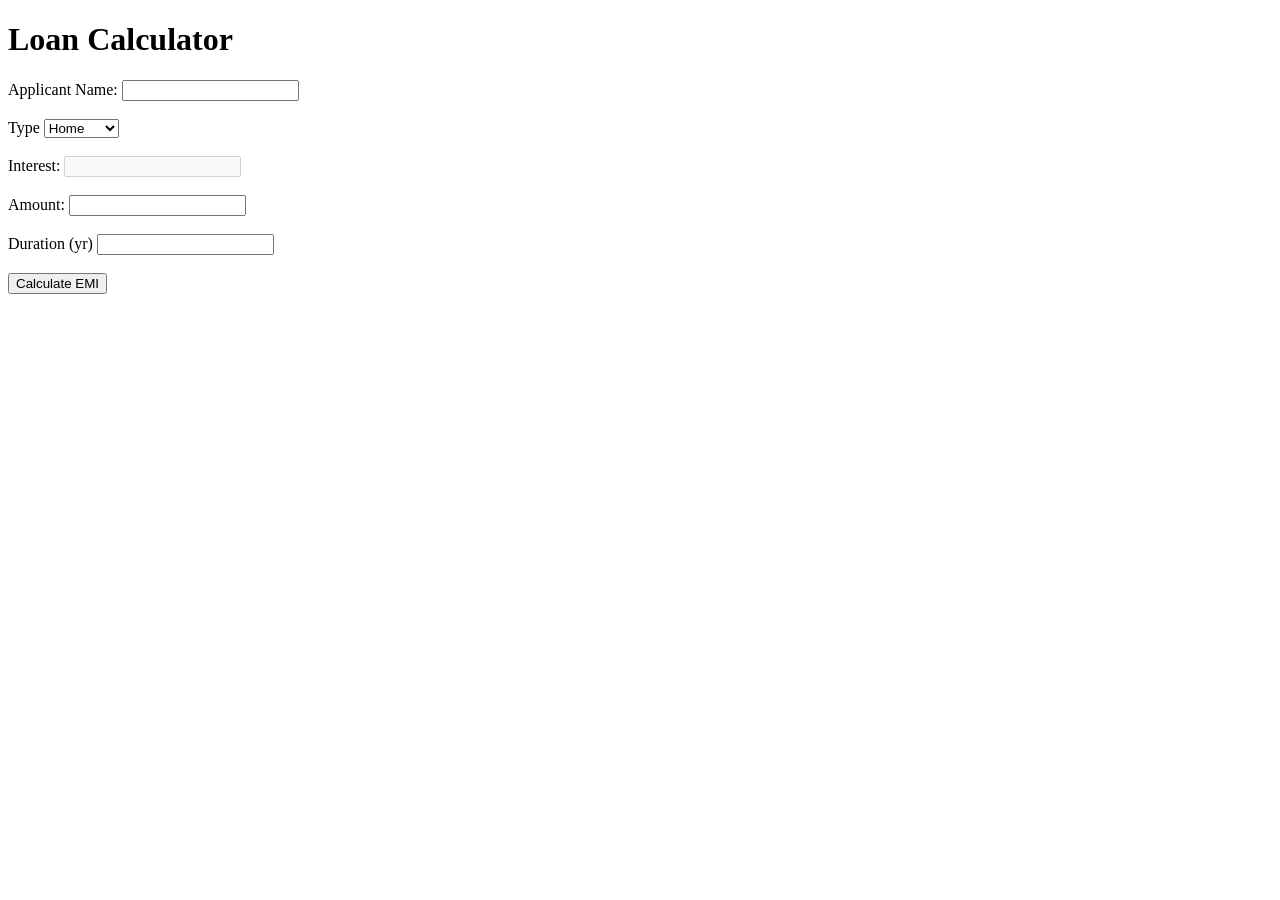
<file: LoanCollector/index.html>
<!DOCTYPE html>
<html lang="en">
<head>
    <meta charset="UTF-8">
    <meta name="viewport" content="width=device-width, initial-scale=1.0">
    <title>Document</title>
    <script src="index.js"></script>
</head>
<body>
    <h1>Loan Calculator</h1>
    <form action="">
        <label for="name">Applicant Name:</label>
        <input type="text" id="name" name="name">
        <br><br>
        <label for="type">Type</label>
        <select name="type" id="type" onchange="printInterest()">
            <option value="home">Home</option>
            <option value="car">Car</option>
            <option value="personal">Personal</option>
        </select>
        <br><br>
        <label for="interest">Interest: </label>
        <input type="text" disabled="true" id="interest">
        <br><br>
        <label for="amount">Amount: </label>
        <input type="text" id="amount" name="amount">
        <br><br>
        <label for="duration">Duration (yr)</label>
        <input type="text" id="duration" name="duration">
        <br><br>

        <button type="button" onclick="calculateEMI()">Calculate EMI</button>
        <br><br>
        <div id="invalid" style="color: red;"></div>
        <div id="result"></div>
    </form>
</body>
</html>
</file>
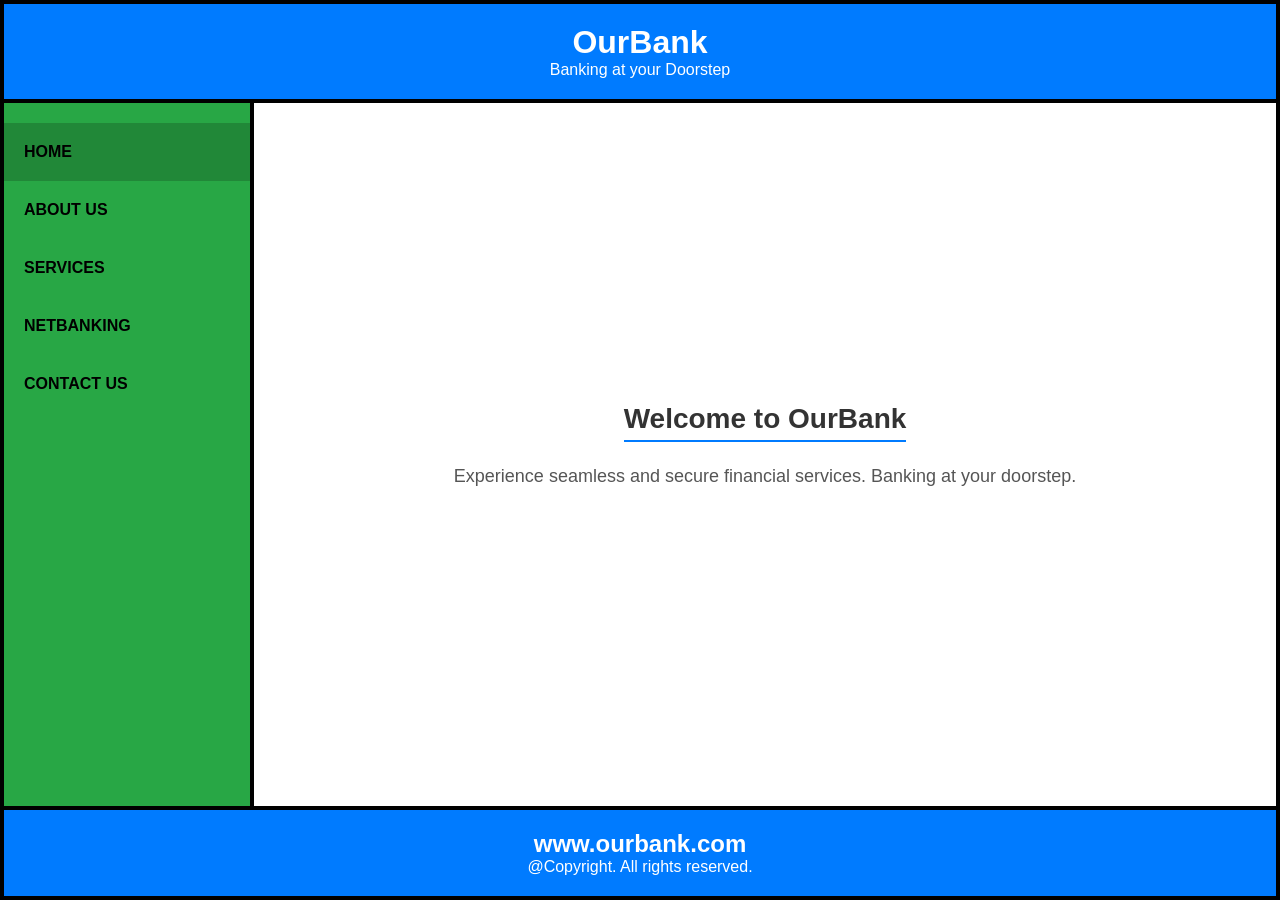
<file: OurBank/index.html>
<!DOCTYPE html>
<html lang="en">
<head>
    <meta charset="UTF-8">
    <meta name="viewport" content="width=device-width, initial-scale=1.0">
    <title>OurBank</title>
    <link rel="stylesheet" href="style.css">
</head>
<body>
    <div class="container">
        <header class="header">
            <h1>OurBank</h1>
            <p>Banking at your Doorstep</p>
        </header>

        <main class="main-body">
            <nav class="sidebar">
                <ul id="menu">
                    <li class="active" onclick="loadContent('home', this)">HOME</li>
                    <li onclick="loadContent('about', this)">ABOUT US</li>
                    <li onclick="loadContent('services', this)">SERVICES</li>
                    <li onclick="loadContent('netbanking', this)">NETBANKING</li>
                    <li onclick="loadContent('contact', this)">CONTACT US</li>
                </ul>
            </nav>
            
            <section class="content" id="content-area">
                </section>
        </main>

        <footer class="footer">
            <h2>www.ourbank.com</h2>
            <p>@Copyright. All rights reserved.</p>
        </footer>
    </div>

    <script src="script.js"></script>
</body>
</html>
</file>
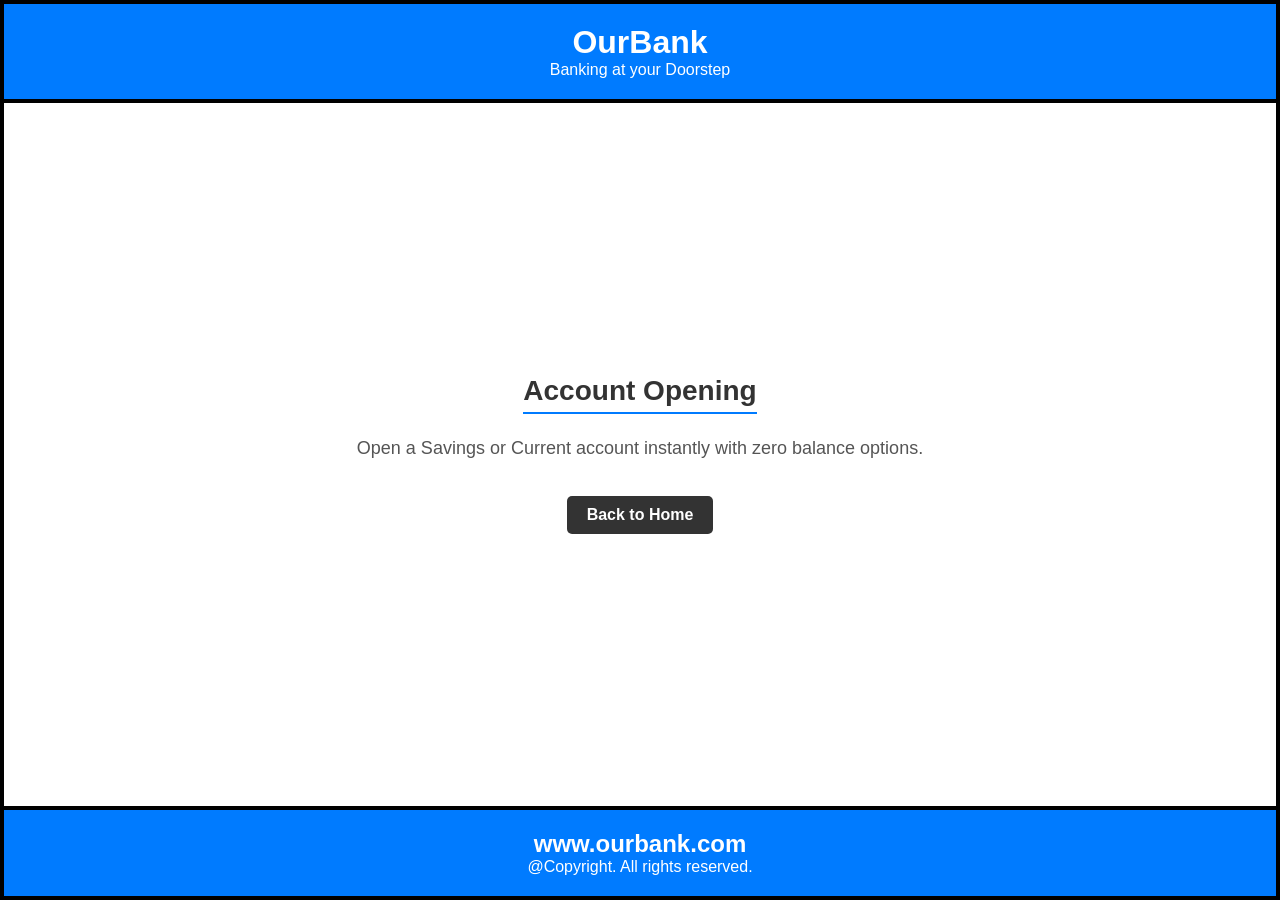
<file: OurBank/account.html>
<!DOCTYPE html>
<html lang="en">
<head>
    <meta charset="UTF-8">
    <meta name="viewport" content="width=device-width, initial-scale=1.0">
    <title>Account Opening - OurBank</title>
    <link rel="stylesheet" href="style.css">
</head>
<body>
    <div class="container">
        <header class="header">
            <h1>OurBank</h1>
            <p>Banking at your Doorstep</p>
        </header>
        <main class="main-body">
            <section class="content" style="text-align: center; width: 100%;">
                <h2>Account Opening</h2>
                <p>Open a Savings or Current account instantly with zero balance options.</p>
                <br>
                <a href="index.html">Back to Home</a>
            </section>
        </main>
        <footer class="footer">
            <h2>www.ourbank.com</h2>
            <p>@Copyright. All rights reserved.</p>
        </footer>
    </div>
</body>
</html>
</file>
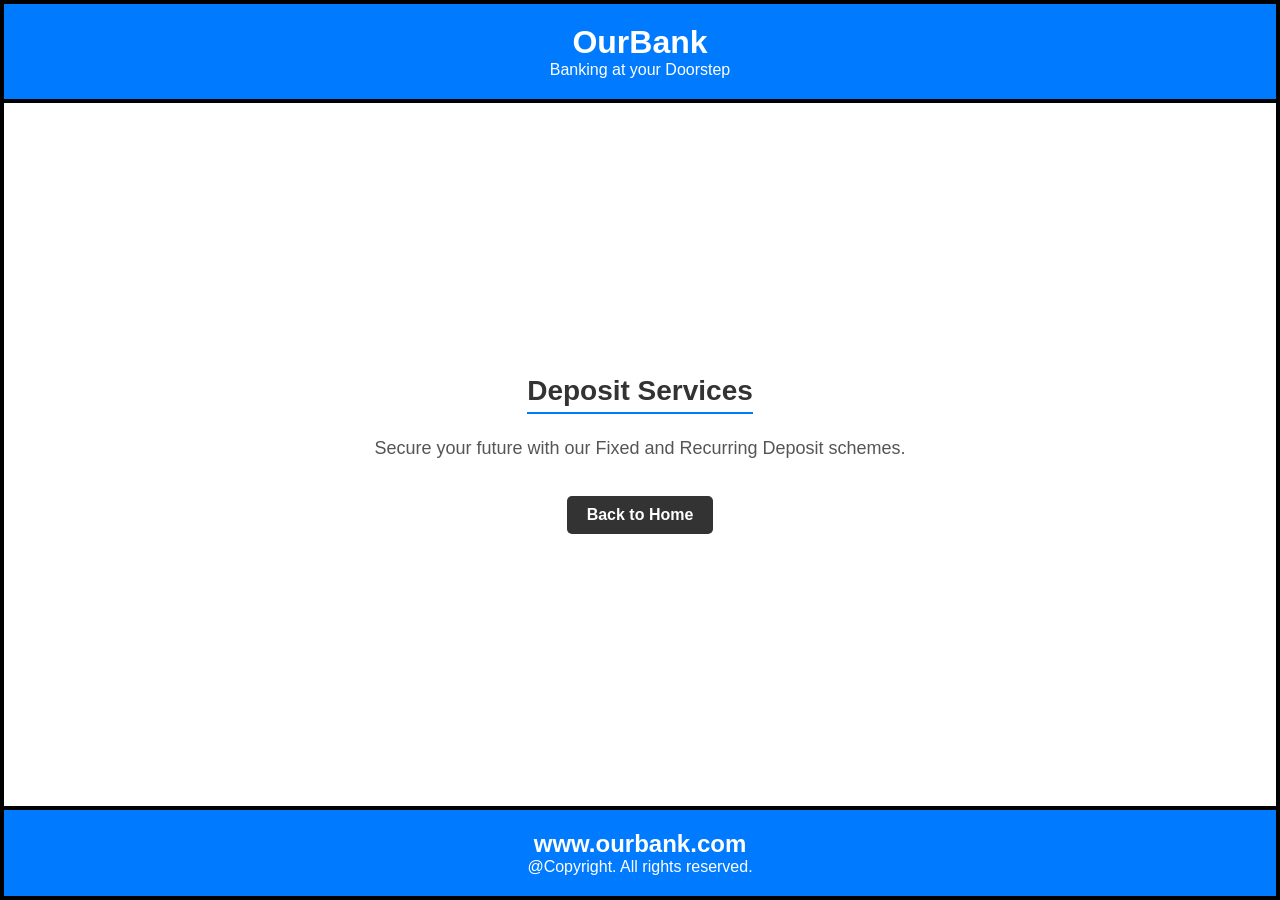
<file: OurBank/deposit.html>
<!DOCTYPE html>
<html lang="en">
<head>
    <meta charset="UTF-8">
    <meta name="viewport" content="width=device-width, initial-scale=1.0">
    <title>Deposit - OurBank</title>
    <link rel="stylesheet" href="style.css">
</head>
<body>
    <div class="container">
        <header class="header">
            <h1>OurBank</h1>
            <p>Banking at your Doorstep</p>
        </header>
        <main class="main-body">
            <section class="content" style="text-align: center; width: 100%;">
                <h2>Deposit Services</h2>
                <p>Secure your future with our Fixed and Recurring Deposit schemes.</p>
                <br>
                <a href="index.html">Back to Home</a>
            </section>
        </main>
        <footer class="footer">
            <h2>www.ourbank.com</h2>
            <p>@Copyright. All rights reserved.</p>
        </footer>
    </div>
</body>
</html>
</file>
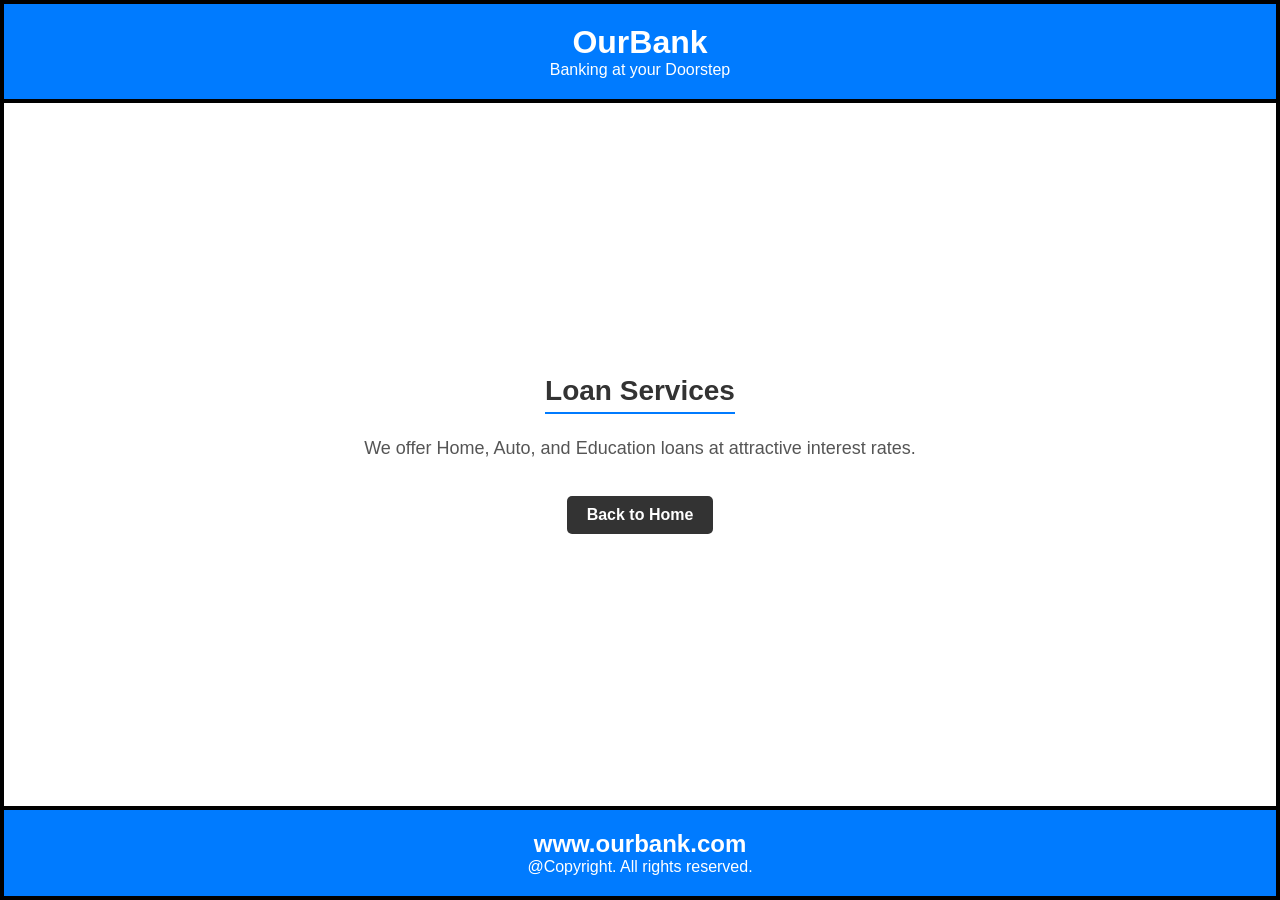
<file: OurBank/loan.html>
<!DOCTYPE html>
<html lang="en">
<head>
    <meta charset="UTF-8">
    <meta name="viewport" content="width=device-width, initial-scale=1.0">
    <title>Loan - OurBank</title>
    <link rel="stylesheet" href="style.css">
</head>
<body>
    <div class="container">
        <header class="header">
            <h1>OurBank</h1>
            <p>Banking at your Doorstep</p>
        </header>
        <main class="main-body">
            <section class="content" style="text-align: center; width: 100%;">
                <h2>Loan Services</h2>
                <p>We offer Home, Auto, and Education loans at attractive interest rates.</p>
                <br>
                <a href="index.html">Back to Home</a>
            </section>
        </main>
        <footer class="footer">
            <h2>www.ourbank.com</h2>
            <p>@Copyright. All rights reserved.</p>
        </footer>
    </div>
</body>
</html>
</file>
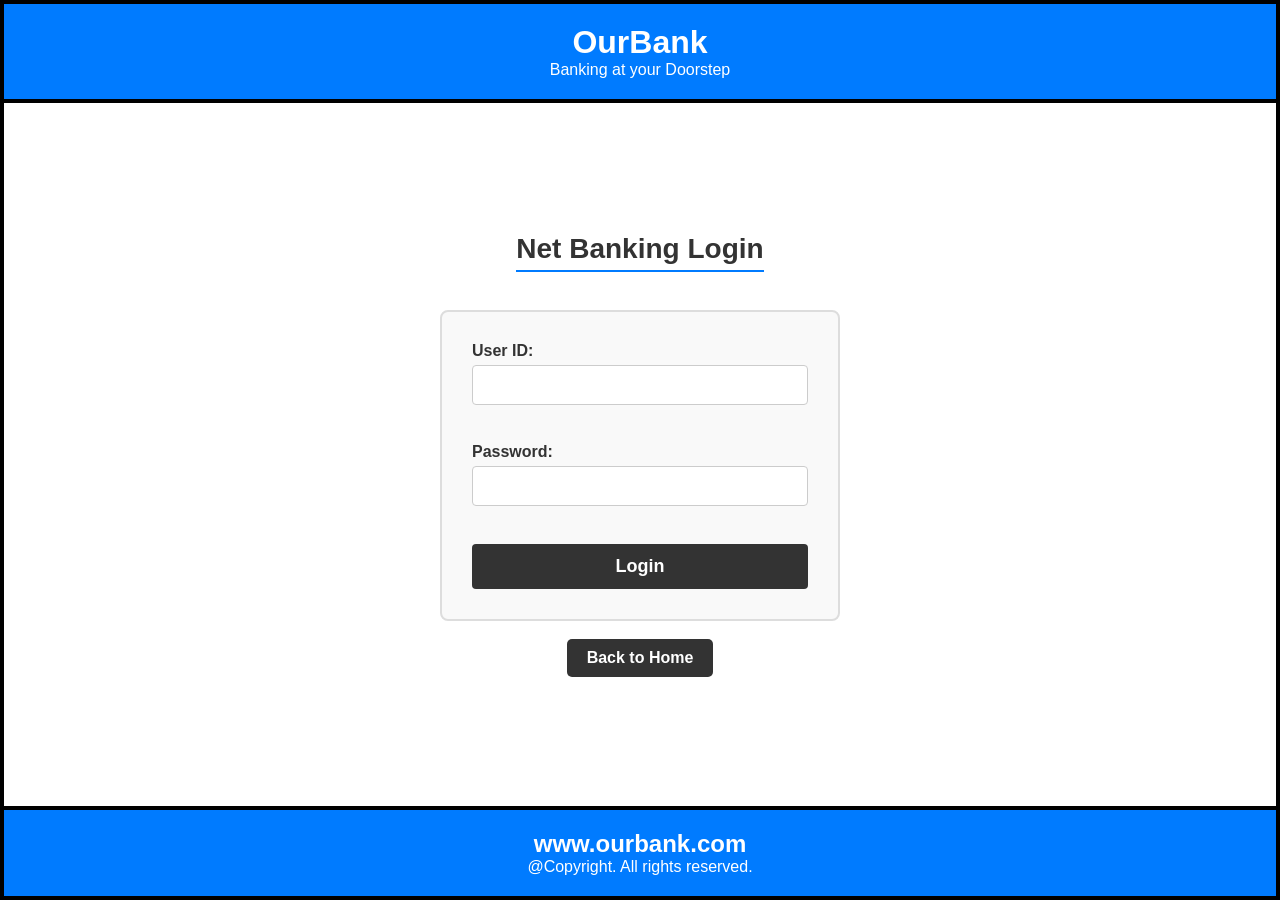
<file: OurBank/login.html>
<!DOCTYPE html>
<html lang="en">
<head>
    <meta charset="UTF-8">
    <meta name="viewport" content="width=device-width, initial-scale=1.0">
    <title>Login - OurBank</title>
    <link rel="stylesheet" href="style.css">
</head>
<body>
    <div class="container">
        <header class="header">
            <h1>OurBank</h1>
            <p>Banking at your Doorstep</p>
        </header>
        <main class="main-body">
            <section class="content" style="text-align: center; width: 100%;">
                <h2>Net Banking Login</h2>
                <br>
                <form>
                    <label>User ID:</label> <input type="text" required><br><br>
                    <label>Password:</label> <input type="password" required><br><br>
                    <button type="submit">Login</button>
                </form>
                <br>
                <a href="index.html">Back to Home</a>
            </section>
        </main>
        <footer class="footer">
            <h2>www.ourbank.com</h2>
            <p>@Copyright. All rights reserved.</p>
        </footer>
    </div>
</body>
</html>
</file>
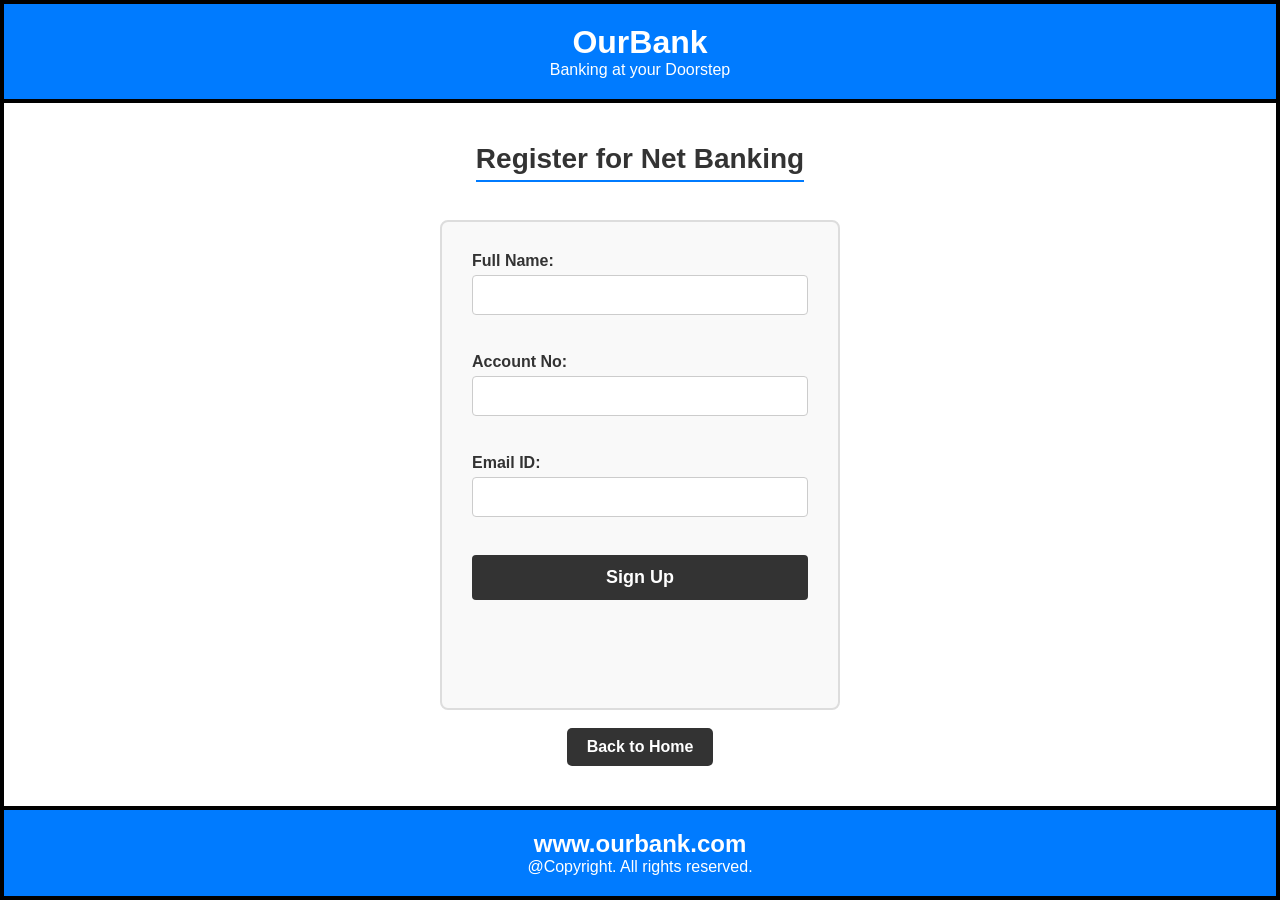
<file: OurBank/signup.html>
<!DOCTYPE html>
<html lang="en">
<head>
    <meta charset="UTF-8">
    <meta name="viewport" content="width=device-width, initial-scale=1.0">
    <title>Sign Up - OurBank</title>
    <link rel="stylesheet" href="style.css">
</head>
<body>
    <div class="container">
        <header class="header">
            <h1>OurBank</h1>
            <p>Banking at your Doorstep</p>
        </header>
        <main class="main-body">
            <section class="content" style="text-align: center; width: 100%; height: 100%;">
                <h2>Register for Net Banking</h2>
                <br>
                <form style="height: 100%;">
                    <label>Full Name:</label> <input type="text" required><br><br>
                    <label>Account No:</label> <input type="text" required><br><br>
                    <label>Email ID:</label> <input type="email" required><br><br>
                    <button type="submit">Sign Up</button>
                </form>
                <br>
                <a href="index.html">Back to Home</a>
            </section>
        </main>
        <footer class="footer">
            <h2>www.ourbank.com</h2>
            <p>@Copyright. All rights reserved.</p>
        </footer>
    </div>
</body>
</html>
</file>
<file: OurBank/style.css>
* {
    margin: 0;
    padding: 0;
    box-sizing: border-box;
    font-family: Arial, sans-serif;
}

/* Make page full screen */
html, body {
    height: 100%;
    width: 100%;
    background-color: #f4f4f9;
}

/* Remove body padding */
body {
    display: flex;
}

/* Full width container */
.container {
    width: 100%;
    min-height: 100vh;
    border: 4px solid black;
    display: flex;
    flex-direction: column;
    background-color: white;
}

/* Header & Footer */
.header, .footer {
    background-color: #007bff;
    color: white;
    text-align: center;
    padding: 20px;
}

.header {
    border-bottom: 4px solid black;
}

.footer {
    border-top: 4px solid black;
}

/* Main section takes remaining space */
.main-body {
    flex: 1;
    display: flex;
    margin-bottom: 0;
}

/* Sidebar */
.sidebar {
    background-color: #28a745;
    width: 250px;
    border-right: 4px solid black;
    padding-top: 20px;
}

.sidebar ul {
    list-style-type: none;
}

.sidebar li {
    padding: 20px;
    font-weight: bold;
    cursor: pointer;
    font-size: 16px;
    transition: background-color 0.3s;
}

.sidebar li:hover, .sidebar li.active {
    background-color: #218838;
}

/* Content area fills remaining space */
.content {
    flex: 1;
    padding: 40px;
    display: flex;
    flex-direction: column;
    justify-content: center;
    align-items: center;
    text-align: center;
}

/* Inner content */
.inner-content {
    width: 100%;
    max-width: 800px;
}

.inner-content h2, .content h2 {
    color: #333;
    font-size: 28px;
    margin-bottom: 20px;
    border-bottom: 2px solid #007bff;
    display: inline-block;
    padding-bottom: 5px;
}

.inner-content p, .content p {
    font-size: 18px;
    color: #555;
    line-height: 1.6;
    margin-bottom: 15px;
}

/* Buttons */
.services-list, .banking-toggle {
    display: flex;
    justify-content: center;
    gap: 20px;
    margin-top: 20px;
}

.services-list a, .banking-toggle a, .content > a {
    text-decoration: none;
    color: white;
    background-color: #333;
    padding: 10px 20px;
    border-radius: 5px;
    font-size: 16px;
    font-weight: bold;
    transition: 0.3s;
}

.services-list a:hover, .banking-toggle a:hover, .content > a:hover {
    background-color: #ff859e;
    color: black;
}

/* Form Styling */
form {
    background-color: #f9f9f9;
    padding: 30px;
    border: 2px solid #ddd;
    border-radius: 8px;
    width: 100%;
    max-width: 400px;
    text-align: left;
}

form label {
    display: block;
    font-weight: bold;
    margin-bottom: 5px;
    color: #333;
}

form input {
    width: 100%;
    padding: 10px;
    margin-bottom: 20px;
    border: 1px solid #ccc;
    border-radius: 4px;
    font-size: 16px;
}

form button {
    width: 100%;
    padding: 12px;
    background-color: #333;
    color: white;
    border: none;
    border-radius: 4px;
    font-size: 18px;
    cursor: pointer;
    font-weight: bold;
    transition: 0.3s;
}

form button:hover {
    background-color: #ff859e;
    color: black;
}
</file>
